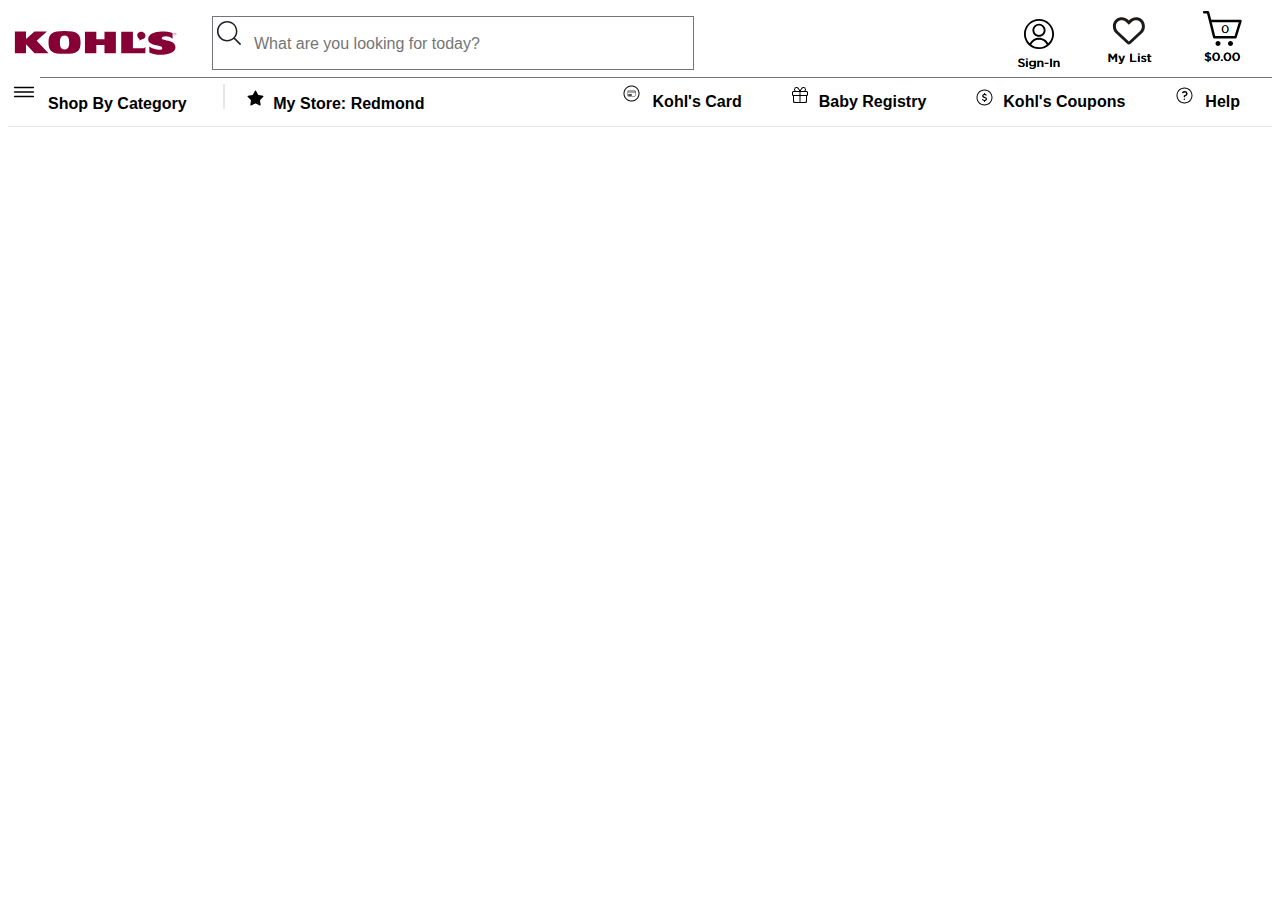
<file: index.html>
<!DOCTYPE html>
<html lang="en">
<head>
    <meta charset="UTF-8">
    <meta name="viewport" content="width=device-width, initial-scale=1.0">
    <title>Document</title>
    <link href="kohls.css" rel="stylesheet">
</head>
<body>
    <div class="first-row">
        <div class="logo">
            <img src="images/kohlsLogo.png" alt="Kohl's Logo">
        </div>
        <div class="search-bar">
            <a href=""><img class="magnifying-glass" src="images/searchIcon.png" alt="Magnifying Glass"></a>
            <input class="text-box" type="text" placeholder="What are you looking for today?">
        </div>
        <div class="right">
            <a href=""><img src="images/signInBtn.png" alt="Sign in button"></a>
            <a href=""><img src="images/myListBtn.png" alt="My List button"></a>
            <a href=""><img src="images/cartBtn.png" alt="Cart button"></a>
        </div>
    </div>
    <div class="second-row">
        <div class="left">
            <a href=""><img src="images/categoryIcon.png" alt="Category Icon"><p class="second-row-text">Shop By Category</p></a>
            <div class="divider"></div>
            <a href=""><img src="images/starIcon.png" alt="Star Icon"><p class="second-row-text">My Store: Redmond</p></a>
        </div>
        <div class="right">
            <a href=""><img src="images/cardIcon.png" alt="Card Icon"><p class="second-row-text">Kohl's Card</p></a>
            <a href=""><img src="images/registryIcon.png" alt="Registry Icon"><p class="second-row-text">Baby Registry</p></a>
            <a href=""><img src="images/couponsIcon.png" alt="Coupons Icon"><p class="second-row-text">Kohl's Coupons</p></a>
            <a href=""><img src="images/helpIcon.png" alt="Help Icon"><p class="second-row-text">Help</p></a>
        </div>
    </div>
</body>
</html>
</file>
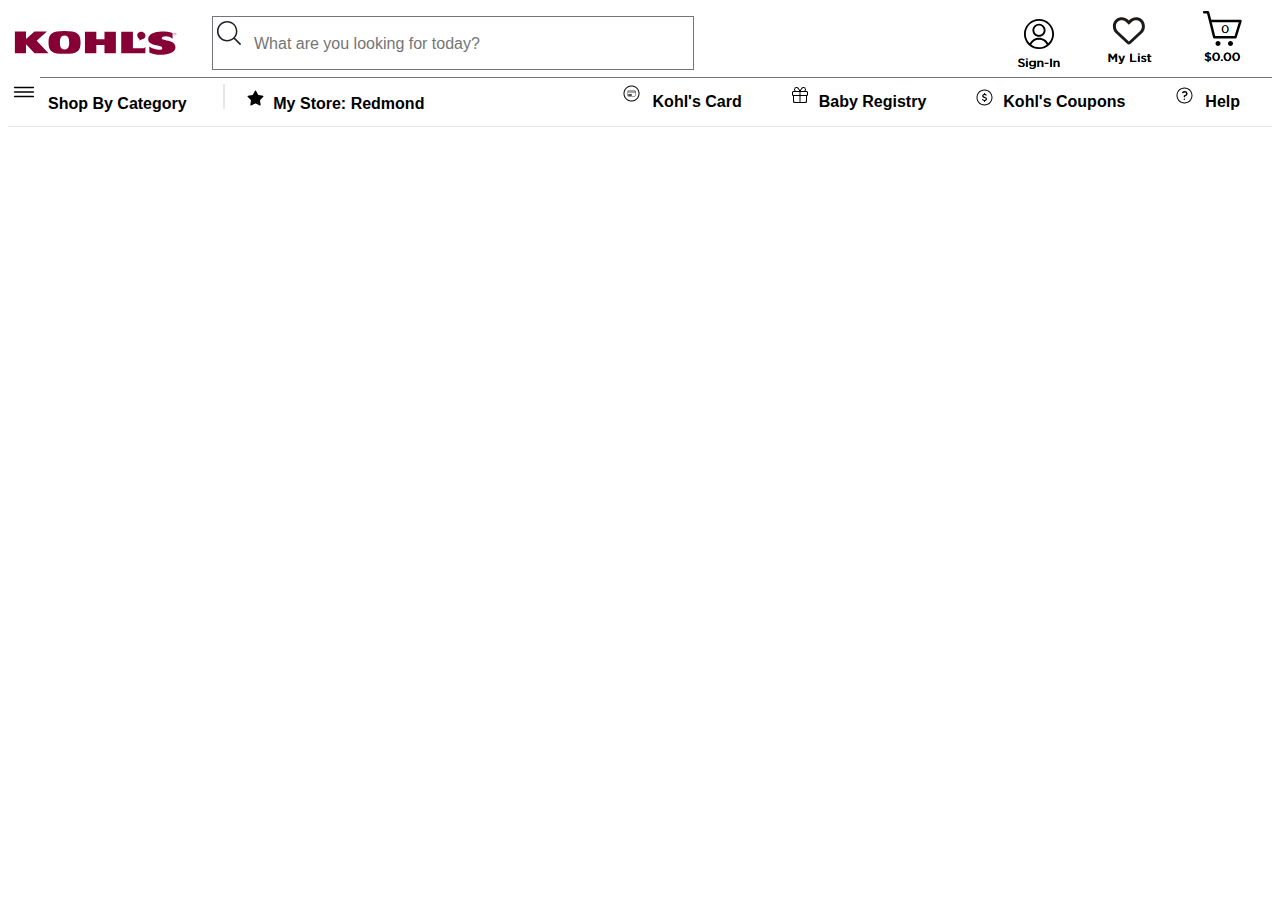
<file: kohls.html>
<!DOCTYPE html>
<html lang="en">
<head>
    <meta charset="UTF-8">
    <meta name="viewport" content="width=device-width, initial-scale=1.0">
    <title>Document</title>
    <link href="kohls.css" rel="stylesheet">
</head>
<body>
    <div class="first-row">
        <div class="logo">
            <img src="images/kohlsLogo.png" alt="Kohl's Logo">
        </div>
        <div class="search-bar">
            <a href=""><img class="magnifying-glass" src="images/searchIcon.png" alt="Magnifying Glass"></a>
            <input class="text-box" type="text" placeholder="What are you looking for today?">
        </div>
        <div class="right">
            <a href=""><img src="images/signInBtn.png" alt="Sign in button"></a>
            <a href=""><img src="images/myListBtn.png" alt="My List button"></a>
            <a href=""><img src="images/cartBtn.png" alt="Cart button"></a>
        </div>
    </div>
    <div class="second-row">
        <div class="left">
            <a href=""><img src="images/categoryIcon.png" alt="Category Icon"><p class="second-row-text">Shop By Category</p></a>
            <div class="divider"></div>
            <a href=""><img src="images/starIcon.png" alt="Star Icon"><p class="second-row-text">My Store: Redmond</p></a>
        </div>
        <div class="right">
            <a href=""><img src="images/cardIcon.png" alt="Card Icon"><p class="second-row-text">Kohl's Card</p></a>
            <a href=""><img src="images/registryIcon.png" alt="Registry Icon"><p class="second-row-text">Baby Registry</p></a>
            <a href=""><img src="images/couponsIcon.png" alt="Coupons Icon"><p class="second-row-text">Kohl's Coupons</p></a>
            <a href=""><img src="images/helpIcon.png" alt="Help Icon"><p class="second-row-text">Help</p></a>
        </div>
    </div>
</body>
</html>
</file>
<file: kohls.css>
a {
    text-decoration: none;
    color: black;
}

.first-row, .second-row{
    border-bottom: thin solid #73757d;
    display: flex;
    align-items: center;
}

.logo {
    display:inline-block;
}

.search-bar {
    border: thin solid #73757d;
    width:30rem;
    margin-left: 2rem;
}

.text-box {
    font-size: 1rem;
    border:none;
    width:85%;
    height:3rem;
}

.right {
    margin-left: auto;
    margin-right: 1rem;
    display:flex;
    gap:2rem;
}

.second-row {
    height:3rem;
    font-size: 1.2rem;
    border-bottom-color: #e6e6e6;
    display:flex;
    align-items: center;
}

.second-row-text {
    display:inline-block;
    margin-left: 0.5rem;
    margin-right: 1rem;
    font-weight: 550;
    font-family: helvetica;
    font-size:1rem;
}

.divider {
    border-left: 2px solid #e6e6e6;
    display:inline-block;
    height:25px;
    margin: 0 1rem;
}
</file>
